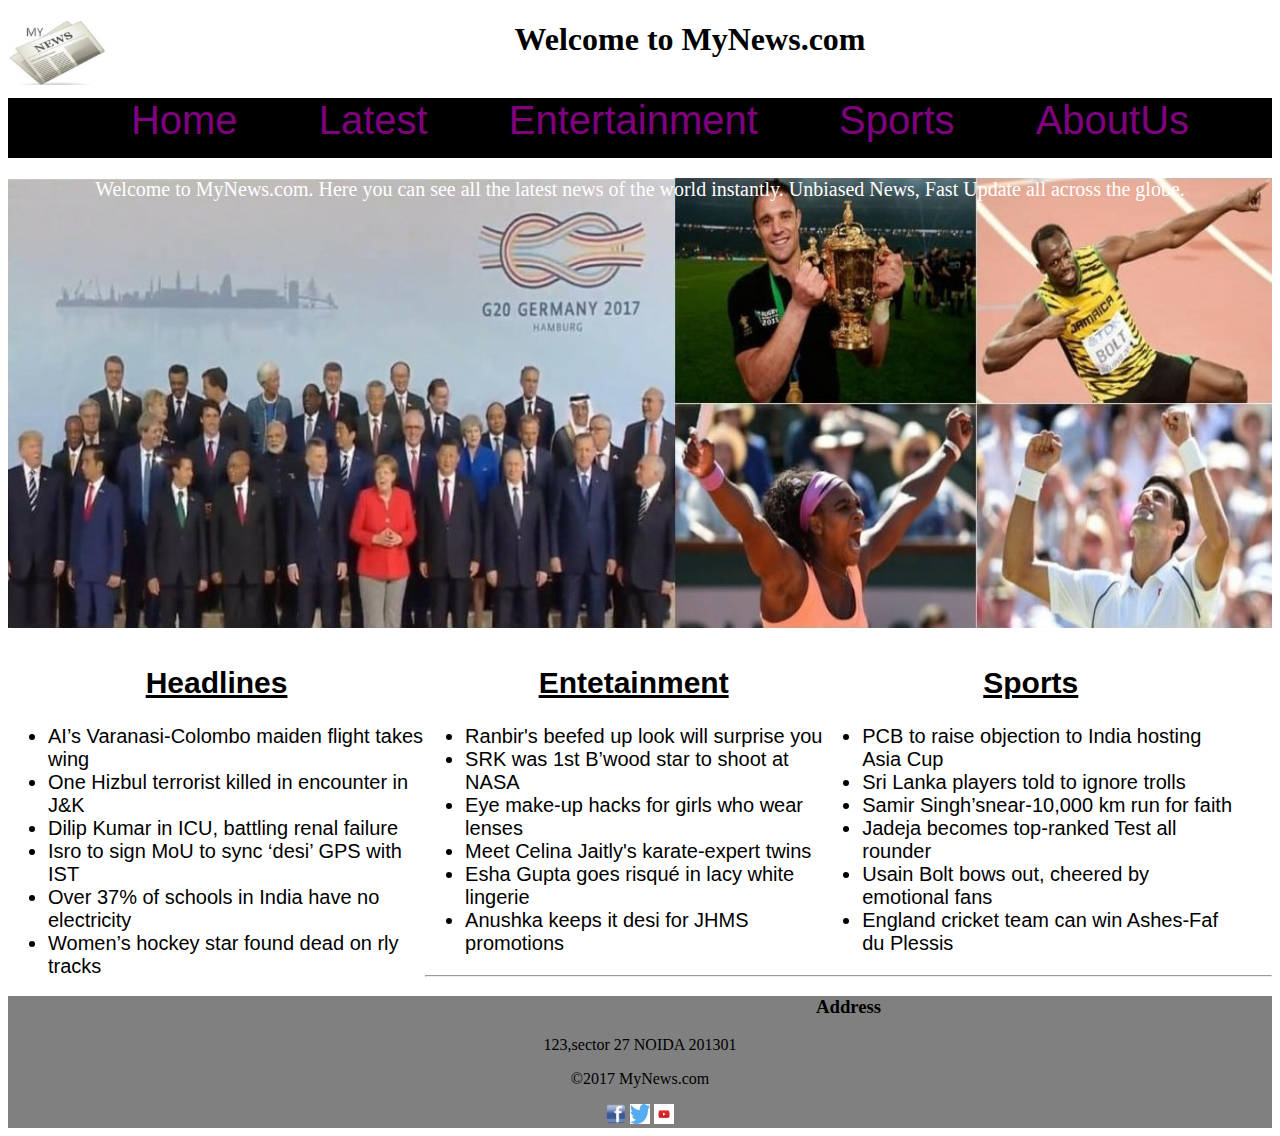
<file: html/index.html>
<!DOCTYPE html>
<html>

    <head>
        <meta charset="utf-8">
        <title>MyNews.com</title>
        <!-- css -->
        <link rel="stylesheet" href="../css/style.css">
    </head>

    <body>
        <!-- header section started -->
        <header>
            <div class="img">
                <!-- website logo -->
                 <a href="index.html"><img src="../images/logo.png" alt="logo"></a>        

            </div>
            <h1>Welcome to MyNews.com</h1>
        </header>
        <!-- navigation bar begins -->
        <div class="nav">
             <ul>
                <li><a href="index.html">Home</a></li>
                <li><a href="latest.html">Latest</a></li>
                <li><a href="entertainment.html">Entertainment</a></li>
                <li><a href="sports.html">Sports</a></li>
                <li><a href="aboutus.html">AboutUs</a></li>
           
        	</ul>
        	</div>
        <!-- hero unit begins -->
        <div class="hero">
            <p>Welcome to MyNews.com. Here you can see all the latest news of the world instantly. Unbiased News, Fast Update all across the globe.
            </p>
        </div>
        <div class="p">
            <!-- 3 section division -->
            <div class="c1">
                <h2 id="headlines"><u>Headlines</u></h2>
                <ul>
                    <li>AI’s Varanasi-Colombo maiden flight takes wing</li>
                    <li>One Hizbul terrorist killed in encounter in J&K</li>
                    <li>Dilip Kumar in ICU, battling renal failure</li>
                    <li>Isro to sign MoU to sync ‘desi’ GPS with IST</li>
                    <li>Over 37% of schools in India have no electricity</li>
                    <li>Women’s hockey star found dead on rly tracks</li>
                </ul>
            </div>
            <div class="c2">
                <h2 id="entertainment"><u>Entetainment</u></h2>
                <ul>
                    <li>Ranbir's beefed up look will surprise you</li>
                    <li>SRK was 1st B’wood star to shoot at NASA</li>
                    <li>Eye make-up hacks for girls who wear lenses</li>
                    <li>Meet Celina Jaitly's karate-expert twins</li>
                    <li>Esha Gupta goes risqué in lacy white lingerie</li>
                    <li>Anushka keeps it desi for JHMS promotions</li>
                </ul>
            </div>
            <div class="c3">
                <h2 id="sports"><u>Sports</u></h2>
                <ul>
                    <li>PCB to raise objection to India hosting Asia Cup</li>
                    <li>Sri Lanka players told to ignore trolls</li>
                    <li>Samir Singh’snear-10,000 km run for faith</li>
                    <li>Jadeja becomes top-ranked Test all rounder</li>
                    <li>Usain Bolt bows out, cheered by emotional fans</li>
                    <li>England cricket team can win Ashes-Faf du Plessis</li>
                </ul>
            </div>
        </div>
        <hr>
        <!-- footer -->
        <footer>
            <div class="foot">
                    <h3><b>Address</b></h3> 123,sector 27 NOIDA 201301
                    <p>&copy;2017 MyNews.com</p>      
                    <a href="https://www.facebook.com/"><img class="imgsize" src="../images/fb.png" alt="fb"></a>
                    <a href="https://twitter.com/"><img class="imgsize" src="../images/twitter.png" alt="twitter"></a>
                    <a href="https://www.youtube.com/"><img class="imgsize" src="../images/yt.png" alt="yt"></a>    
            </div>
        </footer>
    </body>

</html>
</file>
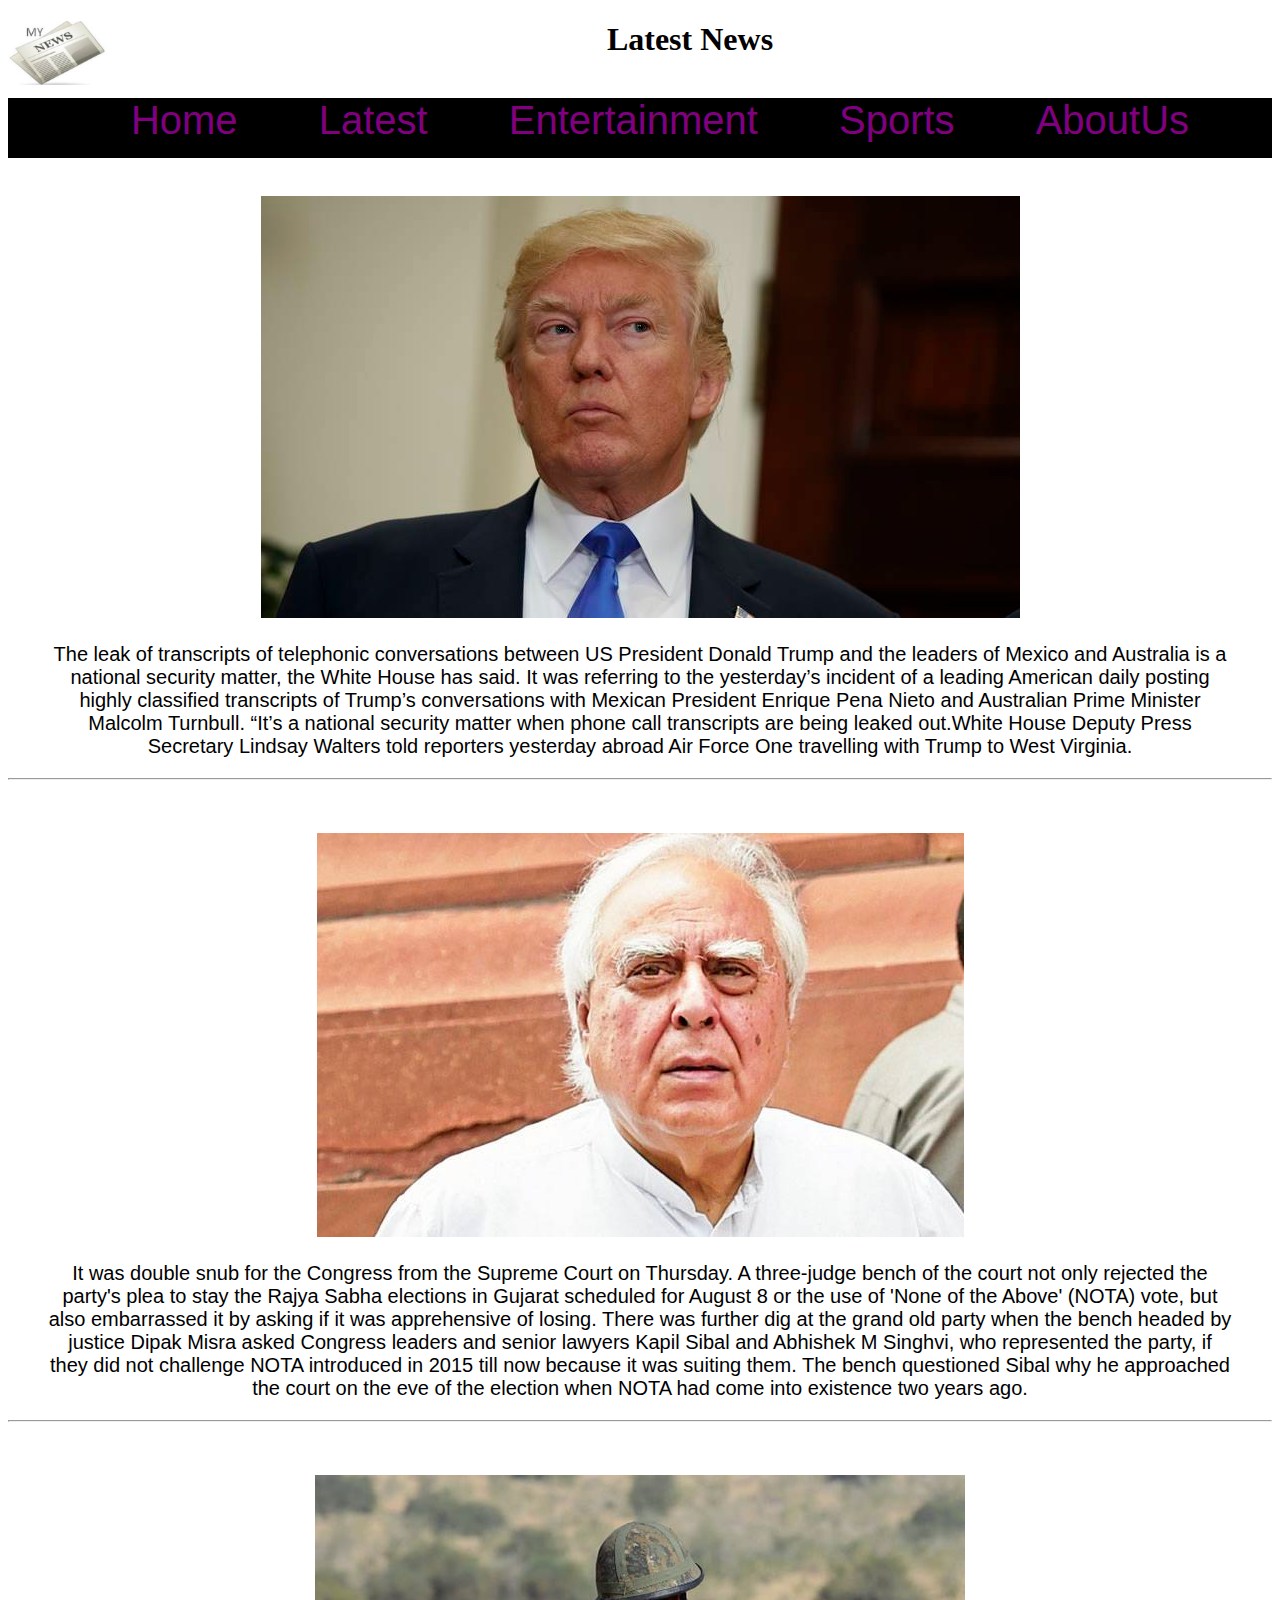
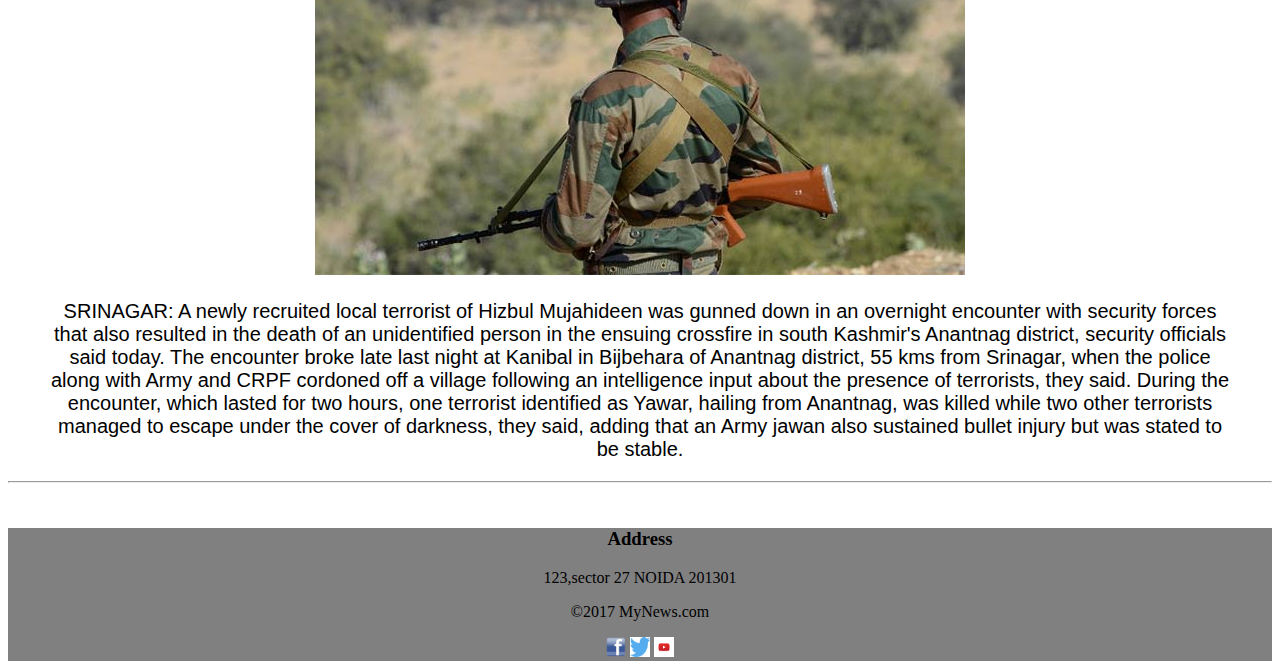
<file: html/latest.html>
<!DOCTYPE html>
<html>

    <head>
        <meta charset="utf-8">
        <title>Latest News</title>
        <link rel="stylesheet" href="../css/style.css">
    </head>

    <body>
        <div class="img">
            <!-- website logo -->
            <a href="index.html"><img src="../images/logo.png" alt="logo"></a>
        </div>
        <h1>Latest News</h1>
        <!-- navigation bar -->
        <div class="nav">
            <ul>
                <li><a href="index.html">Home</a></li>
                <li><a href="latest.html">Latest</a></li>
                <li><a href="entertainment.html">Entertainment</a></li>
                <li><a href="sports.html">Sports</a></li>
                <li><a href="aboutus.html">AboutUs</a></li>
            </ul>
        </div>
        <br>
        <div class="gen">
            <figure>
                <img src="../images/president.png" alt="President Trump">
                <br>
                <figcaption>
                    <p>
                        The leak of transcripts of telephonic conversations between US President Donald Trump and the leaders of Mexico and Australia is a national security matter, the White House has said. It was referring to the yesterday’s incident of a leading American daily posting highly classified transcripts of Trump’s conversations with Mexican President Enrique Pena Nieto and Australian Prime Minister Malcolm Turnbull. “It’s a national security matter when phone call transcripts are being leaked out.White House Deputy Press Secretary Lindsay Walters told reporters yesterday abroad Air Force One travelling with Trump to West Virginia.
                    </p>
                </figcaption>
            </figure>
            <hr>
            <br>
            <figure>
                <img src="../images/INC.png" alt="Kapil Sibbal">
                <figcaption>
                    <p>
                        It was double snub for the Congress from the Supreme Court on Thursday. A three-judge bench of the court not only rejected the party's plea to stay the Rajya Sabha elections in Gujarat scheduled for August 8 or the use of 'None of the Above' (NOTA) vote, but also embarrassed it by asking if it was apprehensive of losing. There was further dig at the grand old party when the bench headed by justice Dipak Misra asked Congress leaders and senior lawyers Kapil Sibal and Abhishek M Singhvi, who represented the party, if they did not challenge NOTA introduced in 2015 till now because it was suiting them. The bench questioned Sibal why he approached the court on the eve of the election when NOTA had come into existence two years ago.
                    </p>
                </figcaption>
            </figure>
            <hr>
            <br>
            <figure>
                <img src="../images/army.png" alt="army man">
                <br>
                <figcaption>
                    <p>
                        SRINAGAR: A newly recruited local terrorist of Hizbul Mujahideen was gunned down in an overnight encounter with security forces that also resulted in the death of an unidentified person in the ensuing crossfire in south Kashmir's Anantnag district, security officials said today. The encounter broke late last night at Kanibal in Bijbehara of Anantnag district, 55 kms from Srinagar, when the police along with Army and CRPF cordoned off a village following an intelligence input about the presence of terrorists, they said. During the encounter, which lasted for two hours, one terrorist identified as Yawar, hailing from Anantnag, was killed while two other terrorists managed to escape under the cover of darkness, they said, adding that an Army jawan also sustained bullet injury but was stated to be stable.
                    </p>
                </figcaption>
            </figure>   
        </div>
        <hr>
        <br>
        <!-- footer -->
        <footer>
            <div class="foot">
                <h3><b>Address</b></h3> 123,sector 27 NOIDA 201301
                <p>&copy;2017 MyNews.com</p>
                <a href="https://www.facebook.com/"><img class="imgsize" src="../images/fb.png" alt="fb"></a>
                <a href="https://twitter.com/"><img class="imgsize" src="../images/twitter.png" alt="twitter"></a>
                <a href="https://www.youtube.com/"><img class="imgsize" src="../images/yt.png" alt="yt"></a>
            </div>
        </footer>
    </body>

</html>
</file>
<file: css/style.css>
/*navigation bar*/
.nav {
    text-align: center;
    background-color:black;
    width: 100%;
    height: 60px;
    font-family: sans-serif;
    font-size: 40px;
    word-spacing: 70px;
}

.nav li {
    display: inline;
}

.nav li a {
    text-decoration: none;
    color: purple;
}


.nav li a:hover {


    text-decoration: underline;
}


h1 {
    text-align: center;
}

.img a img {
    width: 100px; 
    float: left;
}
/*hero unit styling*/
.hero {
    font-size: 20px;
    text-align: center;
    width: 100%;
    height: 450px;
    background-image: url("../images/image.png");
    background-size: 100% 100%;
    background-repeat: no-repeat;
    color: white;
}

.p {
    width: 100%;
    margin: 1%;
    margin-left: 50px;
}

.c1 {
    width: 33%;
    float: left;
    font-family: sans-serif;
    font-size: 20px;
    margin-left: -50px
}

.c2 {
    width: 33%;
    float: left;
    font-size: 20px;
    padding-right: 30px;
    font-family: sans-serif;
    align-content: center;
}

.c3 {
    width: 33%;
    float: left;
    font-size: 20px;
    margin-left: -50px;
    font-family: sans-serif;
    padding-right: 40px;
}

/*footer styling*/
.foot {
    width: auto;
    text-align: center;
    background-color: gray;
}

.gen{
    text-align: center;
    font-family: sans-serif;
    font-size: 20px;
}
}

.gen img {
    width: auto;
    height: 250px;
}


#entertainment{
		text-align: center;
}

#headlines{
		text-align: center;
}

#sports{
		text-align: center;
}

.imgsize{
		width: 20px;
		height: 20px;
}
</file>
